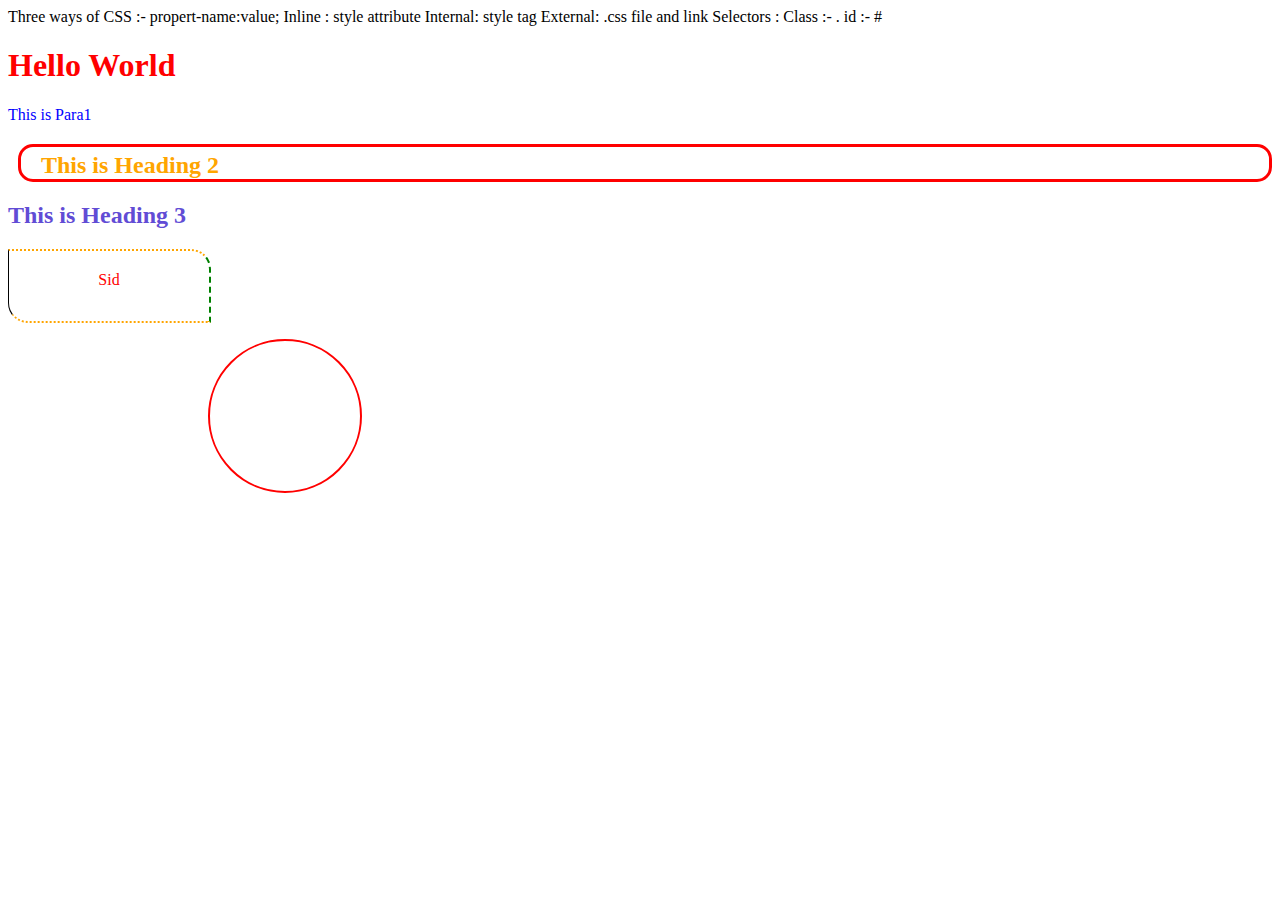
<file: index.html>
<!DOCTYPE html>
 <html lang="en">
 <head>
    <meta charset="UTF-8">
    <meta name="viewport" content="width=device-width, initial-scale=1.0">
    <title>Document</title>

    <style>
        p{
           color: blue ;
        }

    </style>
    <link rel="stylesheet" href="style.css">
 </head>
 <body>

    Three ways of CSS  :-  propert-name:value;   

    Inline :    style attribute
    Internal:   style tag
    External:   .css file and link

    Selectors :   

     Class :-   . 
     id   :-   #

    <h1 style="color: red;">Hello World</h1>
    <p>This is Para1</p>

     <h2 class="head1"> This is Heading 2 </h2>

     <h2 class="head3" id="head2"> This is Heading 3  </h2>

     <p id="bo">Sid</p>

     <p id="ci"></p>
    
 </body>
 </html>
</file>
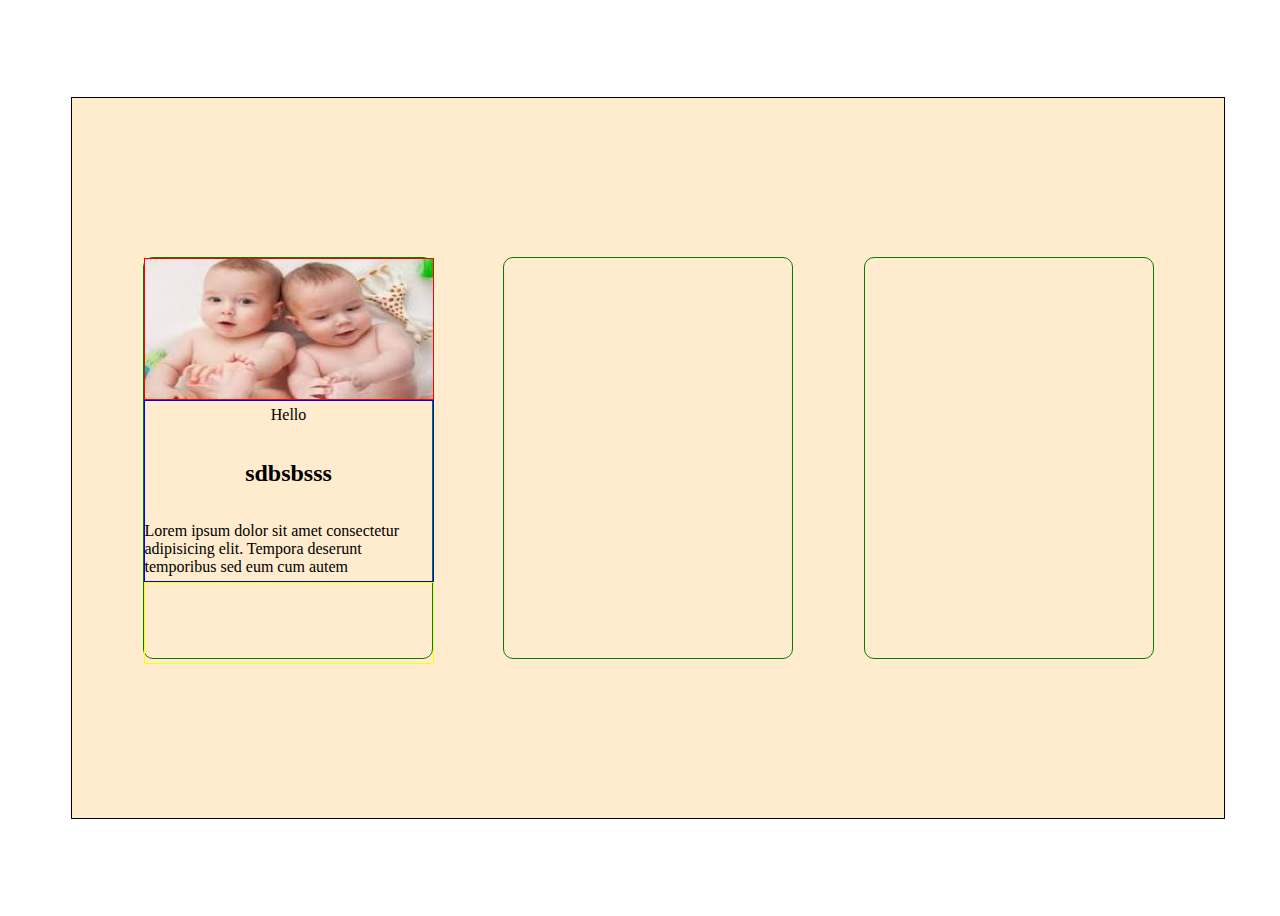
<file: index1.html>
<!DOCTYPE html>
<html lang="en">
<head>
    <meta charset="UTF-8">
    <meta name="viewport" content="width=device-width, initial-scale=1.0">
    <title>Document</title>
    <link rel="stylesheet" href="./style1.css">
</head>
<body>

    <!-- <div class="okk"> 
       <div class="box"></div>
       <div class="box box2"></div>
       <div class="box"></div>
    </div> -->

     
    <div id="mainbox">
       
         <div class="box">

              <div class="child1">
                <img src="./baby2.jpeg" alt="" width="100%" height="100%">
              </div>
              <div class="child2">  
                    <p>Hello</p>
                    <h2>sdbsbsss</h2>                      
                     <p>Lorem ipsum dolor sit amet consectetur adipisicing elit. Tempora deserunt temporibus sed eum cum autem </p>
            
            </div>
              <div class="child3"></div>

         </div>


         <div class="box"></div>
         <div class="box"></div>

    </div>

    
</body>
</html>
</file>
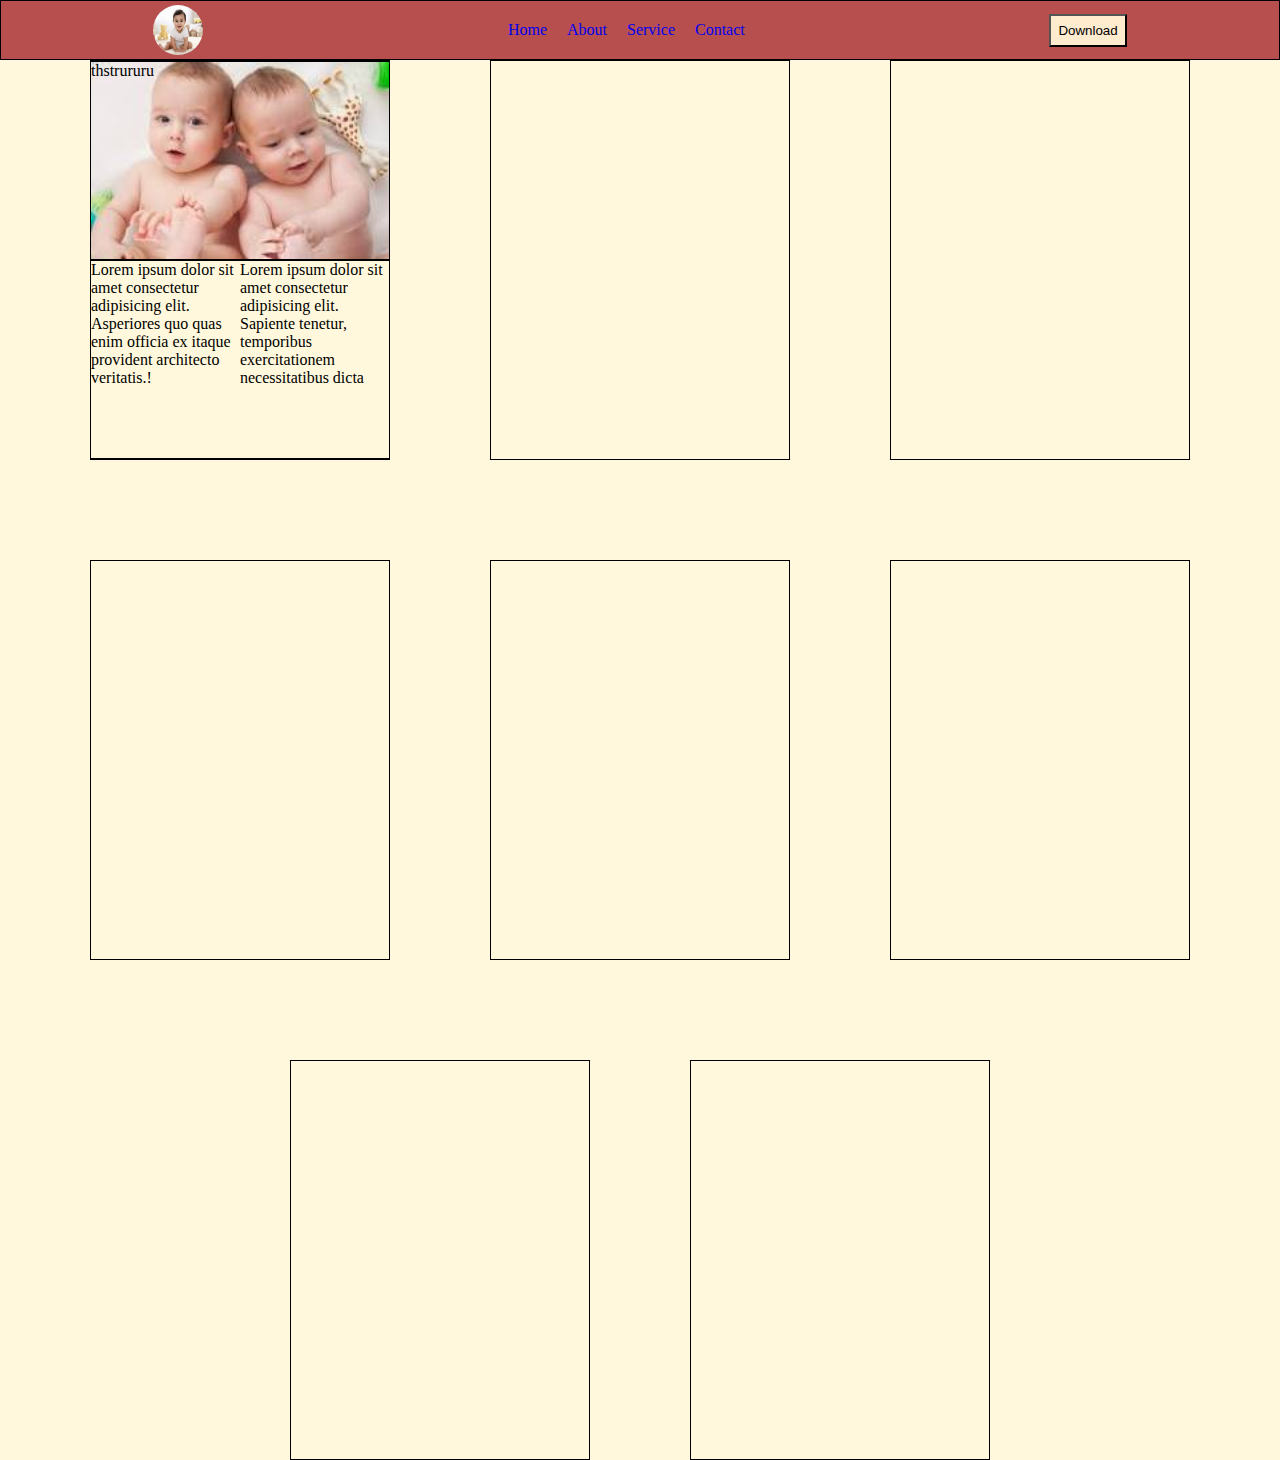
<file: index2.html>
<!DOCTYPE html>
<html lang="en">
<head>
    <meta charset="UTF-8">
    <meta name="viewport" content="width=device-width, initial-scale=1.0">
    <title>Document</title>
    <link rel="stylesheet" href="style2.css">
</head>
<body>
     <!-- <header></header>  <nav></nav> -->
      
      <header id="navbar">
         
          <img src="./baby1.jpeg" alt="">
          
          <nav>
          <ul >
              <li><a href="#">Home</a> </li>
              <li><a href="#">About</a> </li>
              <li><a href="#">Service</a> </li>
              <li><a href="#">Contact</a> </li>
          </ul>
        </nav>

          <button> Download </button>           


      </header>


      <main>
            
        <section>

                 <div id="box">

                       <div class="box1">
                          <!-- <img src="./baby1.jpeg" alt=""> -->
                           <div class="img1">  thstrururu </div>
                          <div>
                              <p>Lorem ipsum dolor sit amet consectetur adipisicing elit. Asperiores quo quas enim officia ex itaque provident architecto veritatis.!</p>

                              <p>Lorem ipsum dolor sit amet consectetur adipisicing elit. Sapiente tenetur, temporibus exercitationem necessitatibus dicta </p>
                          </div>

                       </div>

                       <div></div>
                       <div></div>
                       <div></div>
                       <div></div>
                       <div></div>
                       <div></div>
                       <div></div>

                 </div>


        </section>


        <section></section>


      </main>


      <footer>
        
      </footer>
     

</body>
</html>
</file>
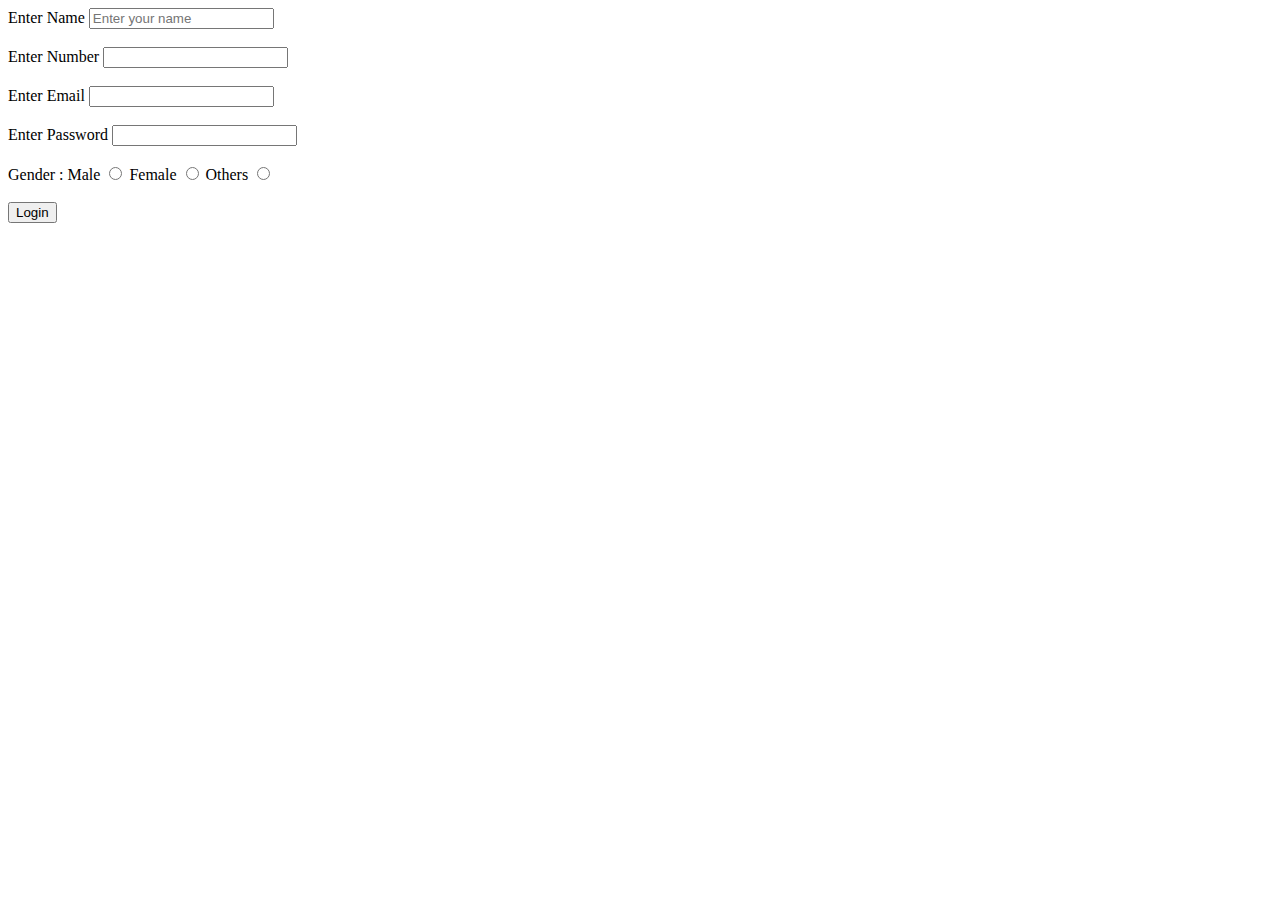
<file: second.html>
<!DOCTYPE html>
<html lang="en">
<head>
    <meta charset="UTF-8">
    <meta name="viewport" content="width=device-width, initial-scale=1.0">
    <title>Document</title>
</head>
<body>
    
       <form >

           Enter Name  <input type="text" placeholder="Enter your name">  <br> <br>
           Enter Number <input type="number" required> <br> <br>
           Enter Email <input type="email"> <br> <br>
           Enter Password <input type="password"> <br> <br>
           
           Gender : 
                Male  <input type="radio" name="gender">
                Female  <input type="radio" name="gender">
                Others  <input type="radio" name="gender">
<br> <br>

             <input type="submit" value="Login">

       </form>


       <!-- label ....   fieldset legend -->


 <!-- <a href="baby1.jpeg" download="okk.jpeg"> Download Image  </a> -->
    <!-- <a href="https://www.google.com/" target="_blank">Go to Google</a> -->






 
</body>
</html>
</file>
<file: style.css>
/* 
 h2{
    color: rgb(223, 23, 23);
    background-color: rgb(151, 231, 151);
    font-size: 60px;
    text-decoration:overline;
    /* font-style: italic; */
   /* font-family: Georgia, 'Times New Roman', Times, serif; 
   font-weight: bolder;
   letter-spacing: 5px;

    
 } */
 .head1{
       color: orange;

       /* border-width: 2px;
       border-style:solid;
       border-color: black; */
       border: 3px solid red;
       border-radius: 15px;

       /* padding: 10px; */
       padding-left: 20px;
       padding-top: 5px;

       /* margin: 10px; */
       margin-left: 10px;
       margin-top: 20px;
 }

 #head2{
    color: rgb(97, 76, 213);
 }

 #bo{
       width: 200px;
       height: 50px;
       color: red;
       border: 2px dotted orange;
       border-left: 1px solid black;
       border-right: 2px dashed green;
      
       border-bottom-left-radius: 20px;
       border-top-right-radius: 20px;

       padding-top: 20px;
       text-align: center;


 }

 #ci{

    width: 150px;
    height: 150px;
    border: 2px solid red;
    border-radius: 50%;
    margin-left: 200px;
 }
</file>
<file: style1.css>
/* 

.okk{

    color: green;
    display: flex;
    justify-content: space-evenly;
    align-items: center;
    /* gap: 20px; 
}
.box{
    height: 300px;
    width: 300px;
    border: 1px solid black;
}
.box2{
    border-radius: 50%;
} */

body{
    width: 100%;
    height: 100vh;
    display: flex;
    justify-content: center;
    align-items: center;
}

#mainbox{

    width: 90%;
    height: 80vh ;
    border: 1px solid black;
    background-color: blanchedalmond;

    display: flex;
    justify-content: space-evenly;
    align-items: center;
 }

 .box{

    width: 25%;
    height: 400px;
    border: 1px solid green;
    border-radius: 10px;

 }

 .child1{
    
    width: 100%;
    height: 35% ;
    border: 1px solid red;
    

 }

 .child2{
    width: 100%;
    height: 45%;
    border: 1px solid blue;

    display: flex;
    justify-content: center;
    align-items: center;
    flex-direction: column;
 }

 .child3{
    width: 100%;
    height: 20%;
    border: 1px solid yellow;
 }
</file>
<file: style2.css>
*{
    margin: 0px;
    padding: 0px;
    box-sizing: border-box;
}

#navbar{
    width: 100%;
    height: 60px;
    border: 1px solid black;
    background-color:rgb(183, 79, 79);

    display: flex;
    justify-content: space-around;
    align-items: center;
}

#navbar img{
    width: 50px;
    height: 50px;
    border-radius: 50%;
}

#navbar ul {
    display: flex;
    gap: 20px;

}

#navbar ul li{
    list-style: none;
}

#navbar ul li a{

    text-decoration: none;

}

#navbar button{
    padding: 7px;
    background-color:blanchedalmond ;
}




#box{

    width: 100%;
    /* height: 100vh; */
    background-color: cornsilk;

    display: flex;
    justify-content: center;
    align-items: center;
    gap: 100px;
    flex-wrap: wrap;

}

#box div{

    width: 300px;
    height: 400px;
    border: 1px solid black;

}


#box .box1{

    display: flex;
    flex-direction: column;
    justify-content: center;
    align-items: center;

}

#box .box1 img{

    width: 100%;
    height: 70%;

}

#box .box1 .img1{

    /* background-color:burlywood; */
     background-image: url(./baby2.jpeg);
     background-repeat: no-repeat;
     background-size: cover;
}

#box .box1 p{
    width: 100%;
    height: 30%;
}

#box .box1 div{
    display: flex;
}
</file>
